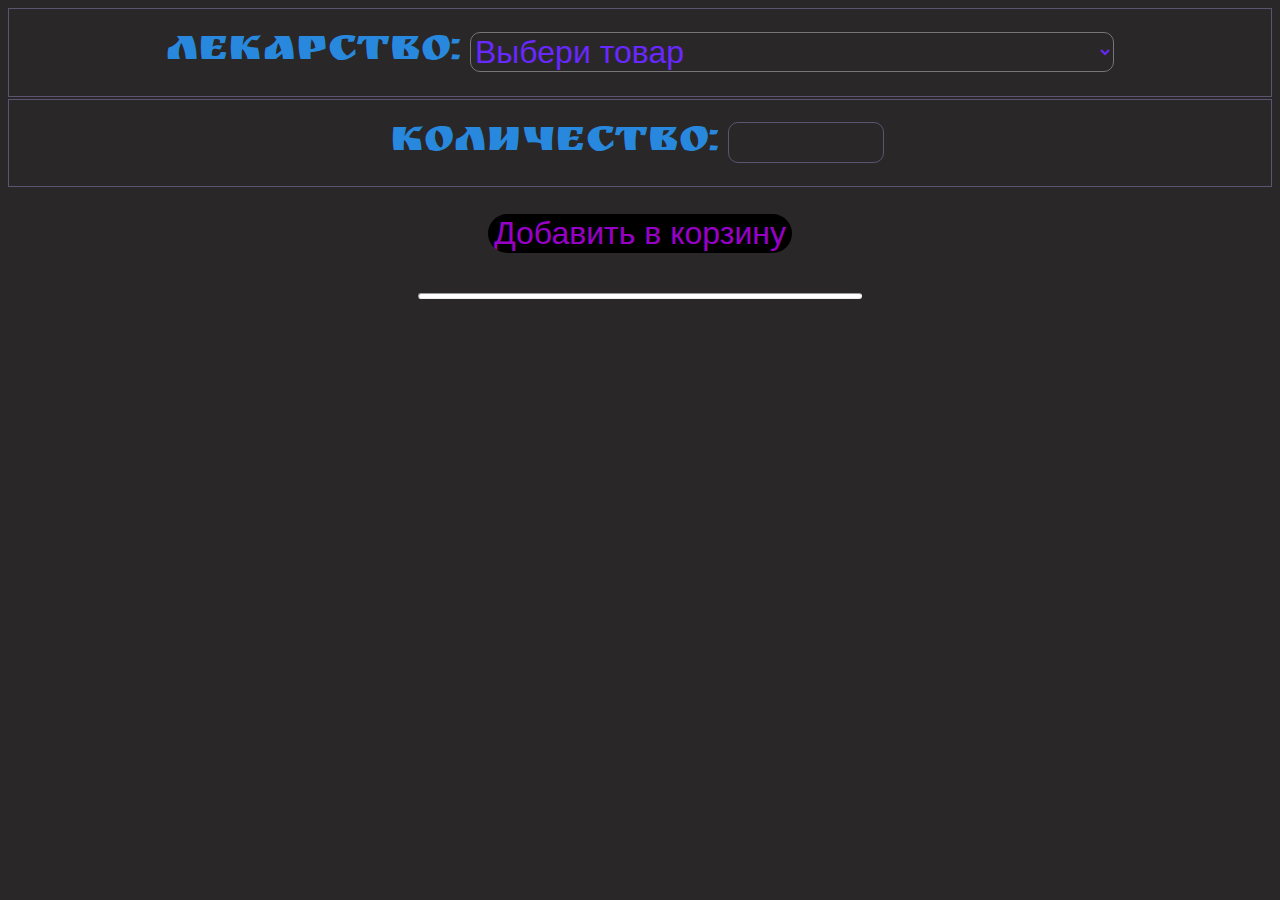
<file: index.html>
<!DOCTYPE html>
<html>
<head>
<title>ms</title>
<meta charset = "utf-8">
<meta name = "viewport" content = "width=device-width">
<link rel = "stylesheet" type = "text/css" href = "index.css"/>
<link href="https://fonts.googleapis.com/css2?family=Roboto:wght@100&family=Ruslan+Display&display=swap" rel="stylesheet">
<link href="https://fonts.googleapis.com/css2?family=Grenze+Gotisch:wght@300&display=swap" rel="stylesheet">
<script>
	function getData(){
		location.href = "data.html";	
	}
	
	window.onload = function(){
		var pos = document.location.href.indexOf("?");
		if(pos !== -1){
			var str = document.location.href.slice(pos + 2);
			priceArr = str.split("&");
		}else getData();
	}
</script>
</head>

<body>
	
	<div class = "wrapper">
		<div class = "content">
			<form class = "MenuOrder" action = "#" method = "get">
				<div class = "el">
					<label class = "lbls" for = "S1">Лекарство:</label>
					<select class = "SelectMenu" id = "S1">
						<option disabled selected>Выбери товар</option>
						<optgroup label = "Яды">
							<option>Ботулотоксин</option>
							<option>Рицин</option>
						</optgroup>
						<optgroup label = "Противоядия">
							<option>От ботулотоксина антидота нет</option>
							<option>Либо антидота нет, либо он неизвестен</option>
						</optgroup>
					</select>
				</div>
				
				<div class = "el" >
					<label class = "lbls" for = "q1">Количество: </label>
					<input type = "text" name = "quantity" id = "q1">
				</div>	
				
				<div class = "bt">
					<input type = "button" name = "AddToBasket" value = "Добавить в корзину" onclick = "createTable()" id = "btId">
				</div>	
			</form>
			
			<div class = "hrContainer"><hr class = "hrS"></div>
			
			<div id = "Order">
			<!--Здесь создается таблица с заказом-->
			</div>
		</div>
	</div>


<script  src = "script.js" defer></script>
<script>
function setFoc(el){
		el.childNodes[3].focus();
	}

function changeFoc(el){	
	}
	
	function setFuncClass(){
		var elements = document.getElementsByClassName("el");
		for(var i = 0; i < elements.length; i++){
			elements[i].setAttribute("onclick", "setFoc(this)");
			elements[i].childNodes[3].setAttribute("onblur", "changeFoc(this)");
		}
	}
document.addEventListener("DOMContentLoaded", setFuncClass());
</script>
</body>

</html>
</file>
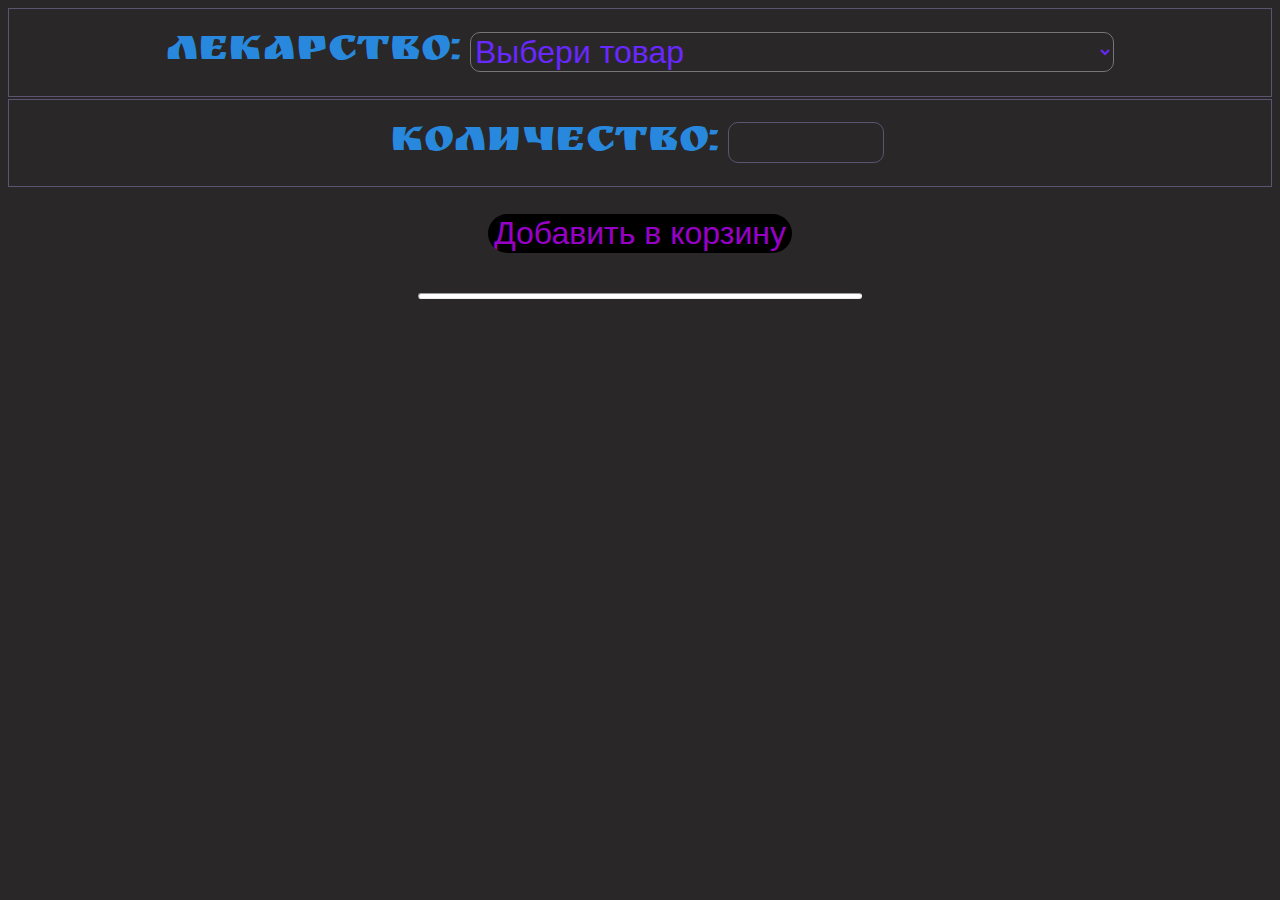
<file: data.html>
<!DOCTYPE html>
<html>
<head>
<title>DataBase</title>
<meta charset = "utf-8">
<meta name = "viewport" content = "width=device-width">
</head>
<script>
	function clickSendButton(name){
		var btn = document.getElementById(name);
		btn.click();
	}
	function sendData(){
		location.href = "index.html?=120&223&3.14&2.72";
	}
</script>
<body onload = "clickSendButton('autoClick')">
	
<form>
<input type = "button" onclick = "sendData()" id = "autoClick">
</form>

</body>

</html>
</file>
<file: index.css>
@font-face{
	font-family: 'Roboto', sans-serif;
	font-family: 'Ruslan Display', cursive;
	src: url('https://fonts.googleapis.com/css2?family=Roboto:wght@100&family=Ruslan+Display&display=swap');
	font-family: 'Grenze Gotisch', cursive;
	src: url('https://fonts.googleapis.com/css2?family=Grenze+Gotisch:wght@300&display=swap');
}

.SelectMenu, #q1, #btId, .Cap, .Basket{
	font-size: calc(14px + 18 * (100vw / 1280));
}

body {
	background-color: rgb(41, 39, 39);
	color: rgb(39, 136, 222);
}

.wrapper{
	min-height: 100%;
	overflow: hidden;
	display:flex;
	flex-direction: column;
}



.MenuOrder{
	display: flex;
	max-width: 100%;
	overflow: hidden;
	flex-direction: column;
	min-height: 250px;
}

.lbls{
	font-family:  'Ruslan Display';
	font-size: calc(20px + 26 * (100vw / 1280));
	padding-right: 10px;
}


.el:hover .lbls{
	color: 	#28FF8D;
}

.el{
	display: flex;
	justify-content: center;
	align-items: center;
	border: 1px solid #5e5373;
	margin-bottom: 2px;
	min-height: 50px;
	flex: 1 0;
	overflow: hidden;
	padding: 5px;
}

.bt{
	display: flex;
	align-items: center;
	justify-content: center;
	padding: 25px 0px 5px 0px;
}

#btId:hover{
	box-shadow: 0px 0px 2px 2px rgba(28, 235, 211, 1);
}

#btId{
	outline: none;
	border-radius: 100px;
	background: black;
	color: rgba(196, 0, 255, 0.8);
	border: 3px;
}

.SelectMenu{
	outline: none;
	min-height: 32px;
	background: rgb(41, 39, 39);
	color: #6928FF;
	border-radius: 10px;
}

.SelectMenu:focus{
	box-shadow: 0px 0px 3px 3px rgba(28, 235, 211, 1);
}

#Order{
	display: flex;
	align-items: flex-end;
	overflow: hide;
}

#Order:hover{
	overflow: scroll;
}


@media (max-width:1280px){
	.MenuOrder{
		max-width: 100%;
	}
	#q1{
		max-width: 150px;
	}
	#q1:focus{
		max-width: 160px;
	}
}

@media (max-width:992px){
	.MenuOrder{
		max-width: 750px;
	}
	#q1{
		max-width: 100px;
	}
	#q1:focus{
		max-width: 110px;
	}
}

@media (max-width:767px){
	.MenuOrder{
		max-width: none;
	}
	
	.lbls{
		font-size: calc(10px + (26 + 26 * 0.7) * ((100vw - 320px) / 1280));
	}
	
	#q1, #btId, .Cap, .Basket{
		font-size: calc(12px + (18 + 18 * 0.7) * ((100vw - 320px) / 1280));
	}
	#q1{
		max-width: 50px;
	}
	
	#q1:focus{
		max-width: 60px;
	}
	.SelectMenu{
		font-size: calc(9px + (10 + 10 * 0.7) * ((100vw - 320px) / 1280));
	}
}

#q1{
	outline: none;
	min-width: 45px;
	min-height: 31px;
	margin-right: 5px;
	font-weight: bold;
	border: 1px solid #5e5373;
	background: rgb(41, 39, 39);
	color: #6928FF;
	border-radius: 10px;
}

#q1:focus{
	box-shadow: 0px 0px 3px 3px rgba(28, 235, 211, 1);
}

.Basket, td, tr{
	font-family:  'Ruslan Display';
	min-width : 100%;
	min-height : auto;
	background-color: rgba(158, 144, 144, 1);
	color: black;
	text-align: center;
	border-collapse: collapse;
	border: 2px solid black;
}

.Cap{
	font-family:  'Grenze Gotisch';
	background-color: rgba(89, 3, 3, 1);
	color: rgba(34, 212, 46, 1);
}

.MyFoot tr td{
	background: black;
	color: white;
	border-color: white;
}

.hrContainer{
	margin: 35px 0 35px 0;
	text-align: center;	
}

.hrS{
	width: 35%;
	height: 4px;
	border-radius: 100px;
	background-color: white;
	color: white;
}

.MyBodyTable tr:hover td{
	background-color: rgba(16, 225, 232, 0.8);
}

.delBtn{
	min-width: 10px;
	min-height: 10px;
	border-radius: 50%;
	text-align: center;
	color: white;
	background-color: red;
	border: 1px solid black;
	margin-right: 5px;
}
</file>
